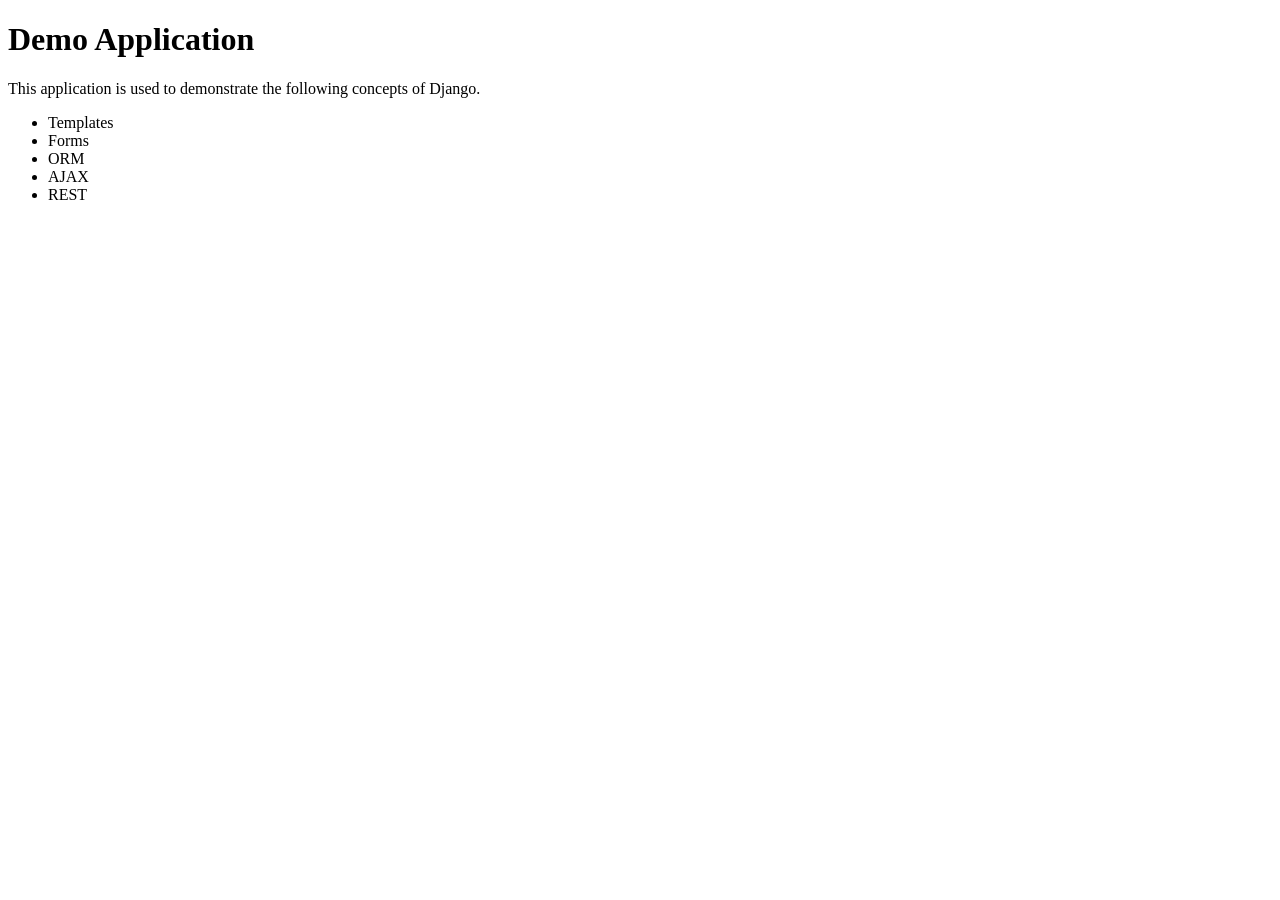
<file: webdemo/demo/templates/index.html>
<!DOCTYPE html>
<html lang="en">
<head>
    <meta charset="UTF-8">
    <title>Demo Application</title>
</head>
<body>
<h1>Demo Application</h1>
This application is used to demonstrate the following concepts of Django.
<ul>
    <li>Templates</li>
    <li>Forms</li>
    <li>ORM</li>
    <li>AJAX</li>
    <li>REST</li>
</ul>
</body>
</html>
</file>
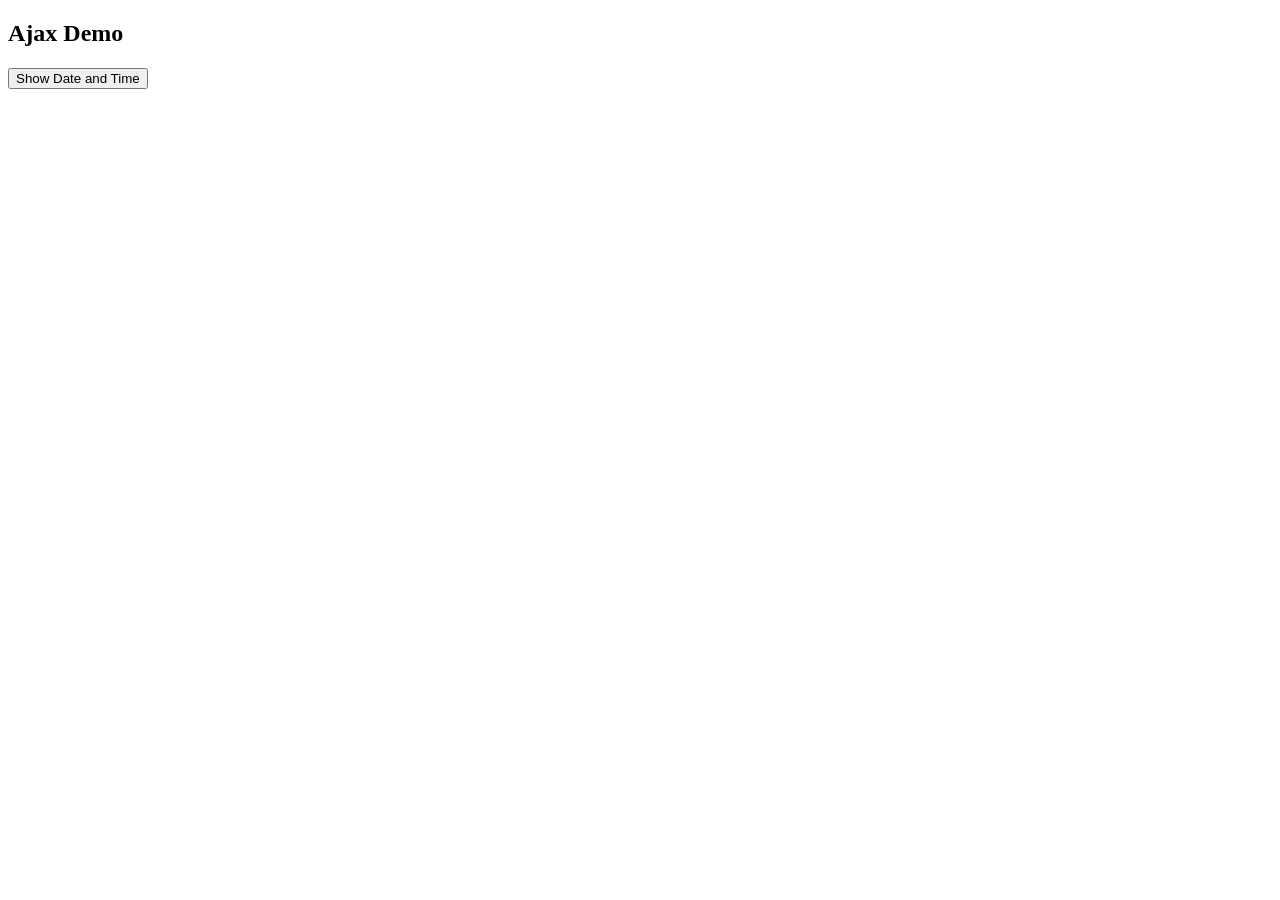
<file: webdemo/demo/templates/ajax_demo.html>
<!DOCTYPE html>
<html lang="en">
<head>
    <meta charset="UTF-8">
    <title>Ajax Demo</title>
    <script src="https://ajax.googleapis.com/ajax/libs/jquery/3.5.1/jquery.min.js"></script>
    <script>
        function get_date_time()
        {
            // URL, params, callback
            $.get("/demo/datetime",null,show_date_time);  // Ajax Request
        }
        function show_date_time(response) {
           $("#datetime").html(response)
        }
    </script>
</head>
<body>
<h2>Ajax Demo</h2>
<h1 id="datetime"></h1>
<button onclick="get_date_time()">Show Date and Time</button>

</body>
</html>
</file>
